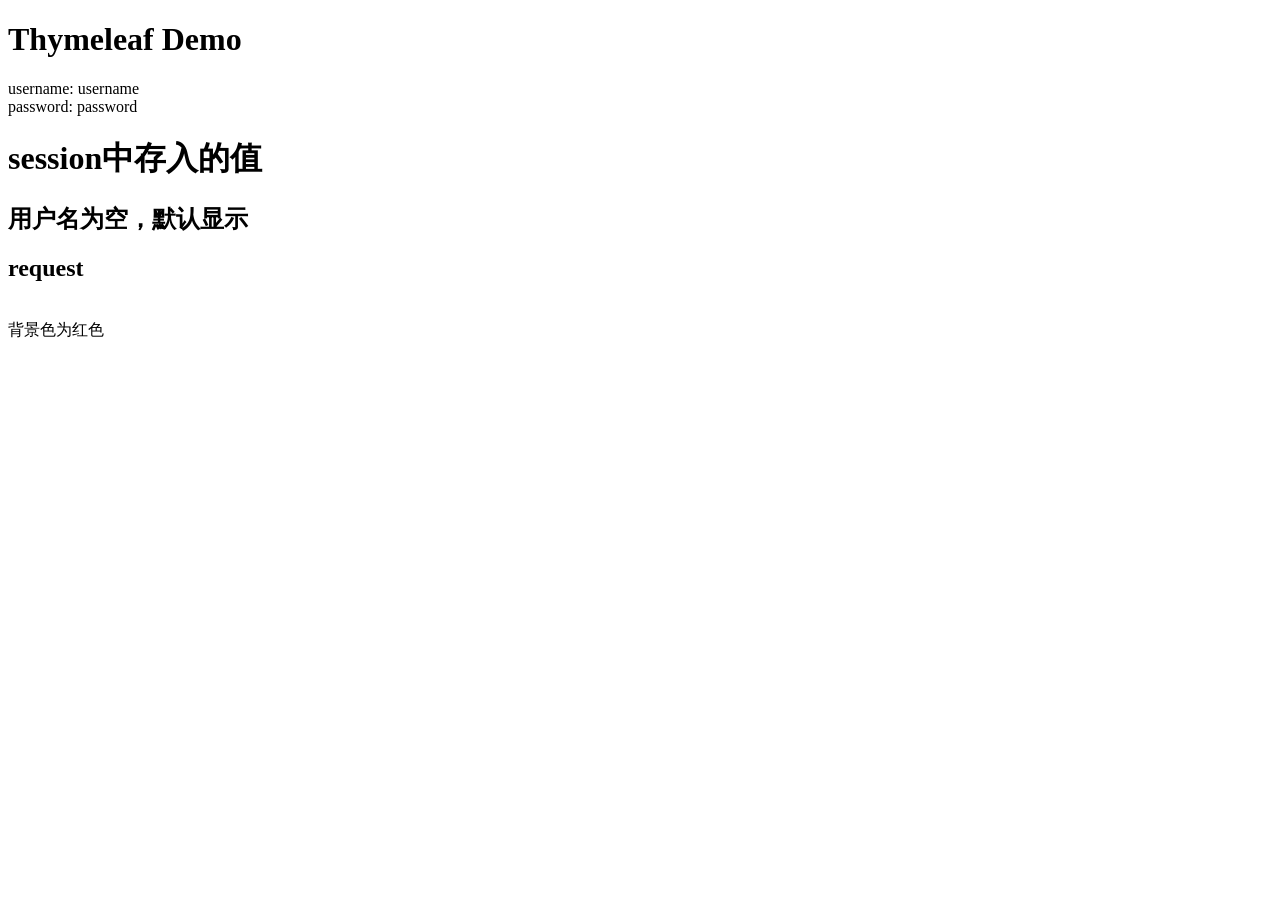
<file: demothymeleaf/src/main/resources/templates/index.html>
<!DOCTYPE html>
<html lang="en" xmlns:th="http://www.thymeleaf.org">
<head>
    <meta charset="UTF-8">
    <title>Thymeleaf</title>
    <link th:href="@{/css/style.css}" rel="stylesheet" type="text/css" />
</head>
<body>
<h1>Thymeleaf Demo</h1>
username:
<text th:text="${user.username}">username</text>
<br>
password:
<text th:text="${user.password}">password</text>

<div>
    <h1 th:text="${session.hello}"> session中存入的值</h1>
    <h2 th:text="${#request.getParameter('username')}" th:unless="${#request.getParameter('username') == null}">用户名为空，默认显示</h2>
    <h2 th:text="${#request.getParameter('password')}">request</h2>
</div>

<div>
    <img th:src="@{/img/11.jpg}">
</div>

<div class="divcss5">背景色为红色</div>

</body>
</html>
</file>
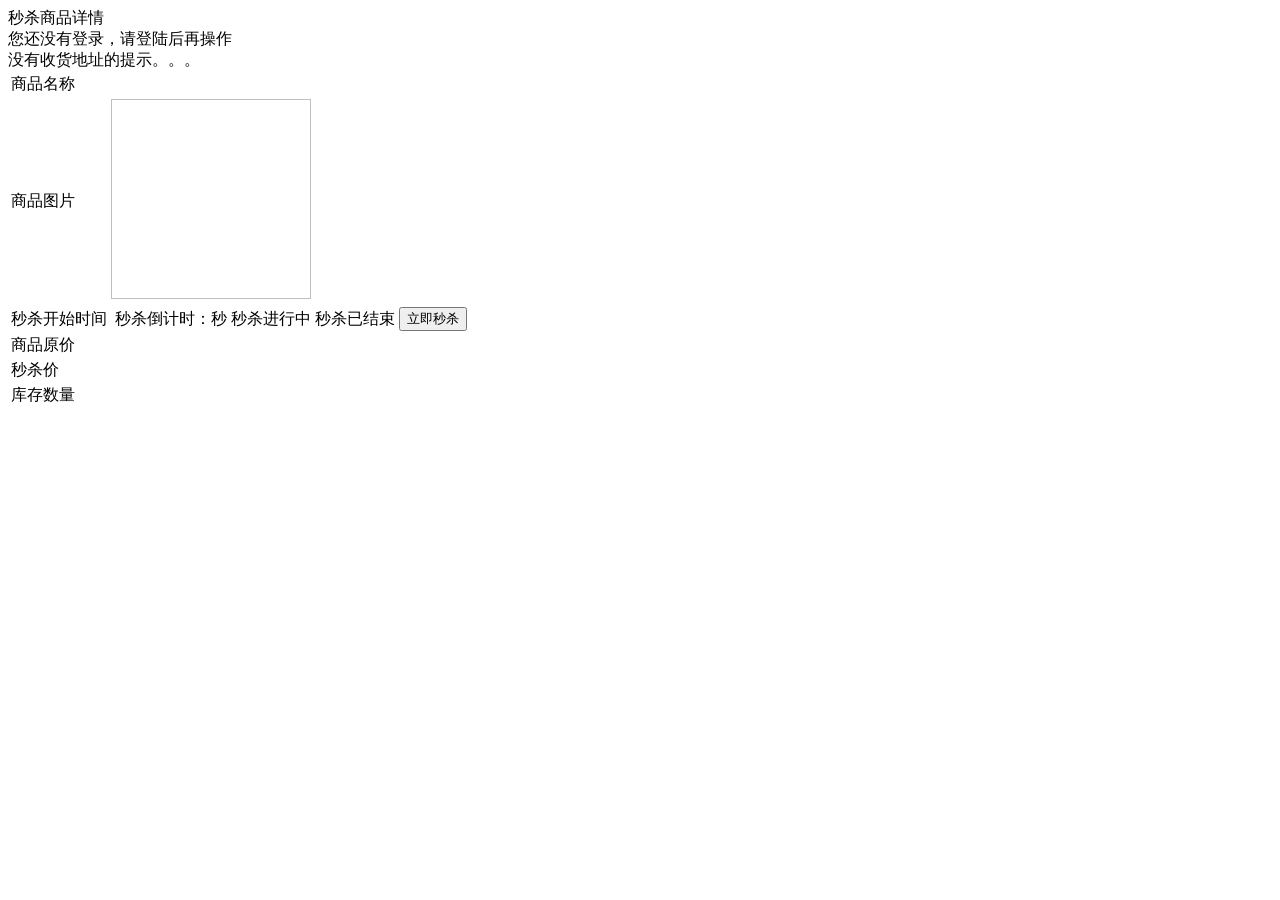
<file: sb/src/main/resources/templates/goods_detail.html>
<!DOCTYPE HTML>
<html xmlns:th="http://www.thymeleaf.org">
<head>
    <title>商品详情</title>
    <meta http-equiv="Content-Type" content="text/html; charset=UTF-8" />
    <!-- jquery -->
    <script type="text/javascript" th:src="@{/js/jquery.min.js}"></script>
    <!-- bootstrap -->
    <link rel="stylesheet" type="text/css" th:href="@{/bootstrap/css/bootstrap.min.css}" />
    <script type="text/javascript" th:src="@{/bootstrap/js/bootstrap.min.js}"></script>
    <!-- jquery-validator -->
    <script type="text/javascript" th:src="@{/jquery-validation/jquery.validate.min.js}"></script>
    <script type="text/javascript" th:src="@{/jquery-validation/localization/messages_zh.min.js}"></script>
    <!-- layer -->
    <script type="text/javascript" th:src="@{/layer/layer.js}"></script>
    <!-- md5.js -->
    <script type="text/javascript" th:src="@{/js/md5.min.js}"></script>
    <!-- common.js -->
    <script type="text/javascript" th:src="@{/js/common.js}"></script>
</head>
<body>

<div class="panel panel-default">
    <div class="panel-heading">秒杀商品详情</div>
    <div class="panel-body">
        <span th:if="${user eq null}"> 您还没有登录，请登陆后再操作<br/></span>
        <span>没有收货地址的提示。。。</span>
    </div>
    <table class="table" id="goodslist">
        <tr>
            <td>商品名称</td>
            <td colspan="3" th:text="${goods.goods_name}"></td>
        </tr>
        <tr>
            <td>商品图片</td>
            <td colspan="3"><img th:src="@{${goods.goods_img}}" width="200" height="200" /></td>
        </tr>
        <tr>
            <td>秒杀开始时间</td>
            <td th:text="${#dates.format(goods.start_date, 'yyyy-MM-dd HH:mm:ss')}"></td>
            <td id="miaoshaTip">
                <input type="hidden" id="remainSeconds" th:value="${remainSeconds}" />
                <span th:if="${miaoshaStatus eq 0}">秒杀倒计时：<span id="countDown" th:text="${remainSeconds}"></span>秒</span>
                <span th:if="${miaoshaStatus eq 1}">秒杀进行中</span>
                <span th:if="${miaoshaStatus eq 2}">秒杀已结束</span>
            </td>
            <td>
                <form id="miaoshaForm" method="post" action="/miaosha/do_miaosha">
                    <button class="btn btn-primary btn-block" type="submit" id="buyButton">立即秒杀</button>
                    <input type="hidden" name="goodsId" th:value="${goods.id}" />
                </form>
            </td>
        </tr>
        <tr>
            <td>商品原价</td>
            <td colspan="3" th:text="${goods.goods_price}"></td>
        </tr>
        <tr>
            <td>秒杀价</td>
            <td colspan="3" th:text="${goods.miaosha_price}"></td>
        </tr>
        <tr>
            <td>库存数量</td>
            <td colspan="3" th:text="${goods.stock_count}"></td>
        </tr>
    </table>
</div>
</body>
<script>
    $(function(){
        countDown();
    });

    function countDown(){
        var remainSeconds = $("#remainSeconds").val();
        var timeout;
        if(remainSeconds > 0){//秒杀还没开始，倒计时
            $("#buyButton").attr("disabled", true);
            timeout = setTimeout(function(){
                $("#countDown").text(remainSeconds - 1);
                $("#remainSeconds").val(remainSeconds - 1);
                countDown();
            },1000);
        }else if(remainSeconds == 0){//秒杀进行中
            $("#buyButton").attr("disabled", false);
            if(timeout){
                clearTimeout(timeout);
            }
            $("#miaoshaTip").html("秒杀进行中");
        }else{//秒杀已经结束
            $("#buyButton").attr("disabled", true);
            $("#miaoshaTip").html("秒杀已经结束");
        }
    }

</script>
</html>
</file>
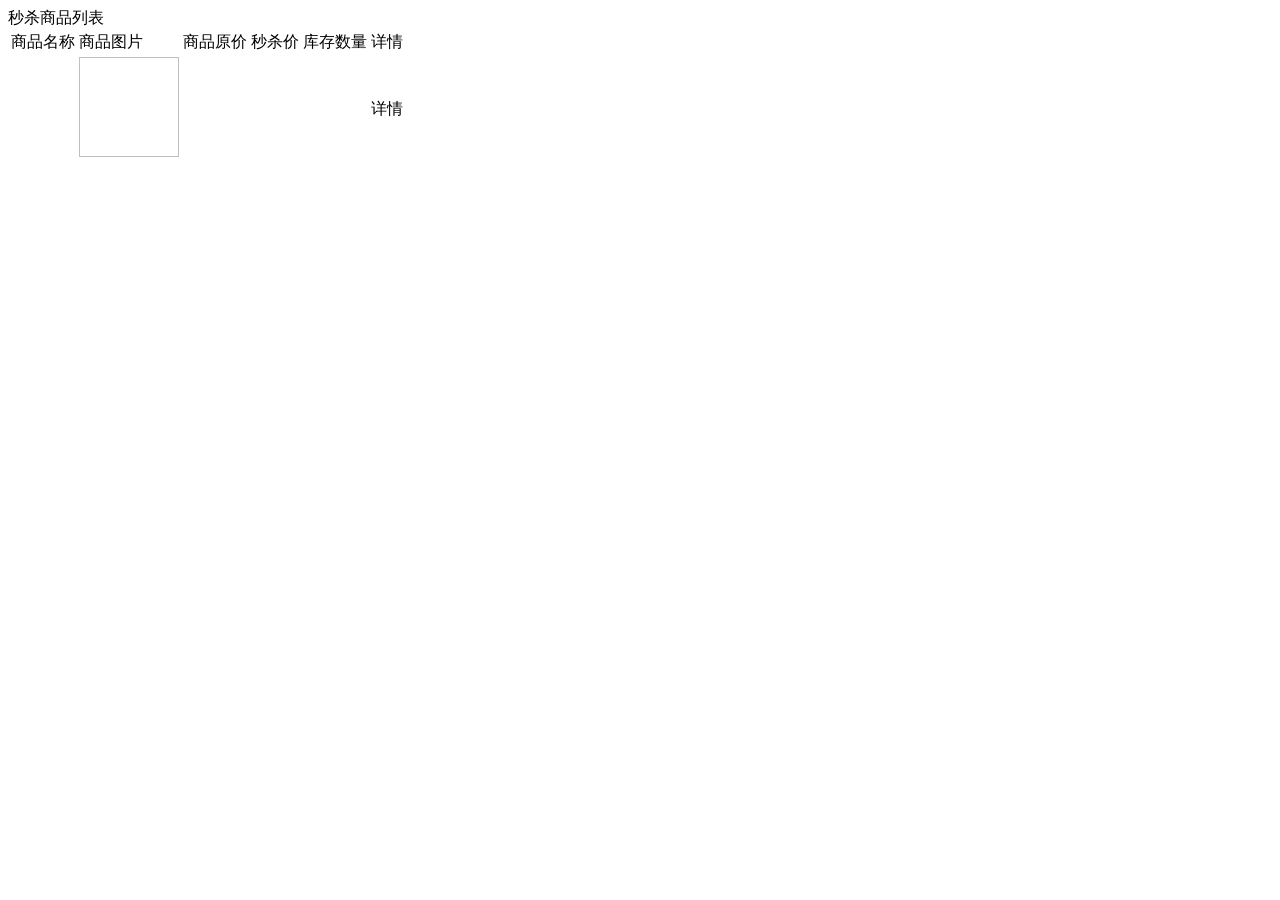
<file: sb/src/main/resources/templates/goods_list.html>
<!DOCTYPE HTML>
<html xmlns:th="http://www.thymeleaf.org">
<head>
    <title>商品列表</title>
    <meta http-equiv="Content-Type" content="text/html; charset=UTF-8" />
    <!-- jquery -->
    <script type="text/javascript" th:src="@{/js/jquery.min.js}"></script>
    <!-- bootstrap -->
    <link rel="stylesheet" type="text/css" th:href="@{/bootstrap/css/bootstrap.min.css}" />
    <script type="text/javascript" th:src="@{/bootstrap/js/bootstrap.min.js}"></script>
    <!-- jquery-validator -->
    <script type="text/javascript" th:src="@{/jquery-validation/jquery.validate.min.js}"></script>
    <script type="text/javascript" th:src="@{/jquery-validation/localization/messages_zh.min.js}"></script>
    <!-- layer -->
    <script type="text/javascript" th:src="@{/layer/layer.js}"></script>
    <!-- md5.js -->
    <script type="text/javascript" th:src="@{/js/md5.min.js}"></script>
    <!-- common.js -->
    <script type="text/javascript" th:src="@{/js/common.js}"></script>
</head>
<body>

<div class="panel panel-default">
    <div class="panel-heading">秒杀商品列表</div>
    <table class="table" id="goodslist">
        <tr><td>商品名称</td><td>商品图片</td><td>商品原价</td><td>秒杀价</td><td>库存数量</td><td>详情</td></tr>
        <tr  th:each="goods,goodsStat : ${goodsList}">
            <td th:text="${goods.goods_name}"></td>
            <td ><img th:src="@{${goods.goods_img}}" width="100" height="100" /></td>
            <td th:text="${goods.goods_price}"></td>
            <td th:text="${goods.miaosha_price}"></td>
            <td th:text="${goods.stock_count}"></td>
            <td><a th:href="'/goods/to_detail/'+${goods.id}">详情</a></td>
        </tr>
    </table>
</div>
</body>
</html>
</file>
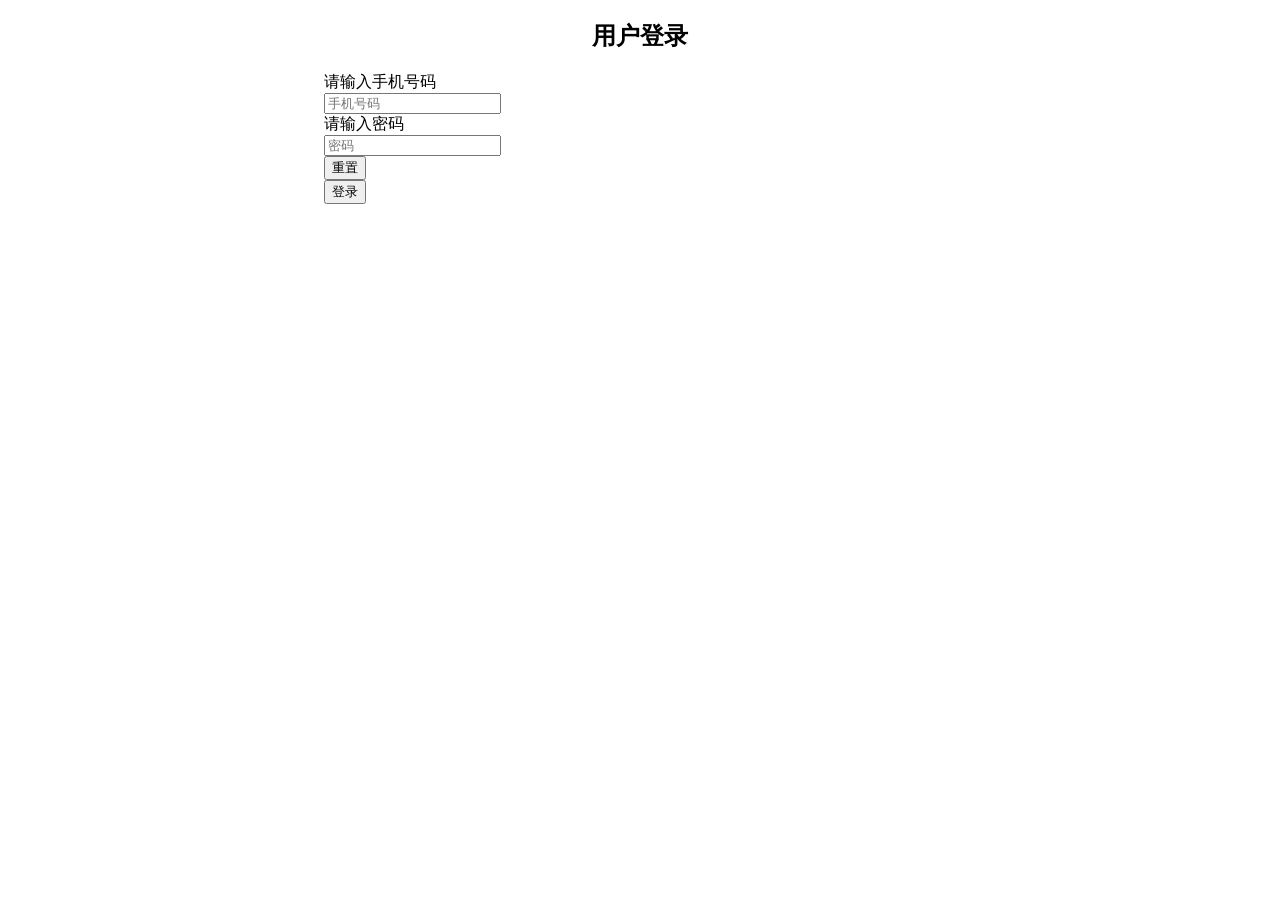
<file: sb/src/main/resources/templates/login.html>
<!DOCTYPE HTML>
<html xmlns:th="http://www.thymeleaf.org">
<head>
    <title>登录</title>
    <meta http-equiv="Content-Type" content="text/html; charset=UTF-8" />

    <!-- jquery -->
    <script type="text/javascript" th:src="@{/js/jquery.min.js}"></script>
    <!-- bootstrap -->
    <link rel="stylesheet" type="text/css" th:href="@{/bootstrap/css/bootstrap.min.css}" />
    <script type="text/javascript" th:src="@{/bootstrap/js/bootstrap.min.js}"></script>
    <!-- jquery-validator -->
    <script type="text/javascript" th:src="@{/jquery-validation/jquery.validate.min.js}"></script>
    <script type="text/javascript" th:src="@{/jquery-validation/localization/messages_zh.min.js}"></script>
    <!-- layer -->
    <script type="text/javascript" th:src="@{/layer/layer.js}"></script>
    <!-- md5.js -->
    <script type="text/javascript" th:src="@{/js/md5.min.js}"></script>
    <!-- common.js -->
    <script type="text/javascript" th:src="@{/js/common.js}"></script>

</head>
<body>

<form name="loginForm" id="loginForm" method="post"  style="width:50%; margin:0 auto">

    <h2 style="text-align:center; margin-bottom: 20px">用户登录</h2>

    <div class="form-group">
        <div class="row">
            <label class="form-label col-md-4">请输入手机号码</label>
            <div class="col-md-5">
                <input id="mobile" name = "mobile" class="form-control" type="text" placeholder="手机号码" required="true"  minlength="11" maxlength="11" />
            </div>
            <div class="col-md-1">
            </div>
        </div>
    </div>

    <div class="form-group">
        <div class="row">
            <label class="form-label col-md-4">请输入密码</label>
            <div class="col-md-5">
                <input id="password" name="password" class="form-control" type="password"  placeholder="密码" required="true" minlength="6" maxlength="16" />
            </div>
        </div>
    </div>

    <div class="row">
        <div class="col-md-5">
            <button class="btn btn-primary btn-block" type="reset" onclick="reset()">重置</button>
        </div>
        <div class="col-md-5">
            <button class="btn btn-primary btn-block" type="submit" onclick="login()">登录</button>
        </div>
    </div>

</form>
</body>
<script>
    function login(){
        $("#loginForm").validate({
            submitHandler:function(form){
                doLogin();
            }
        });
    }
    function doLogin(){
        g_showLoading();

        var inputPass = $("#password").val();
        var salt = g_passsword_salt;
        var str = ""+salt.charAt(0)+salt.charAt(2) + inputPass +salt.charAt(5) + salt.charAt(4);
        var password = md5(str);

        $.ajax({
            url: "/login/do_login",
            type: "POST",
            data:{
                mobile:$("#mobile").val(),
                password: password
            },
            success:function(data){
                layer.closeAll();
                if(data.code == 20000){
                    layer.msg("成功");
                    window.location.href="/goods/to_list";
                }else{
                    layer.msg(data.msg);
                }
            },
            error:function(){
                layer.closeAll();
            }
        });
    }
</script>
</html>
</file>
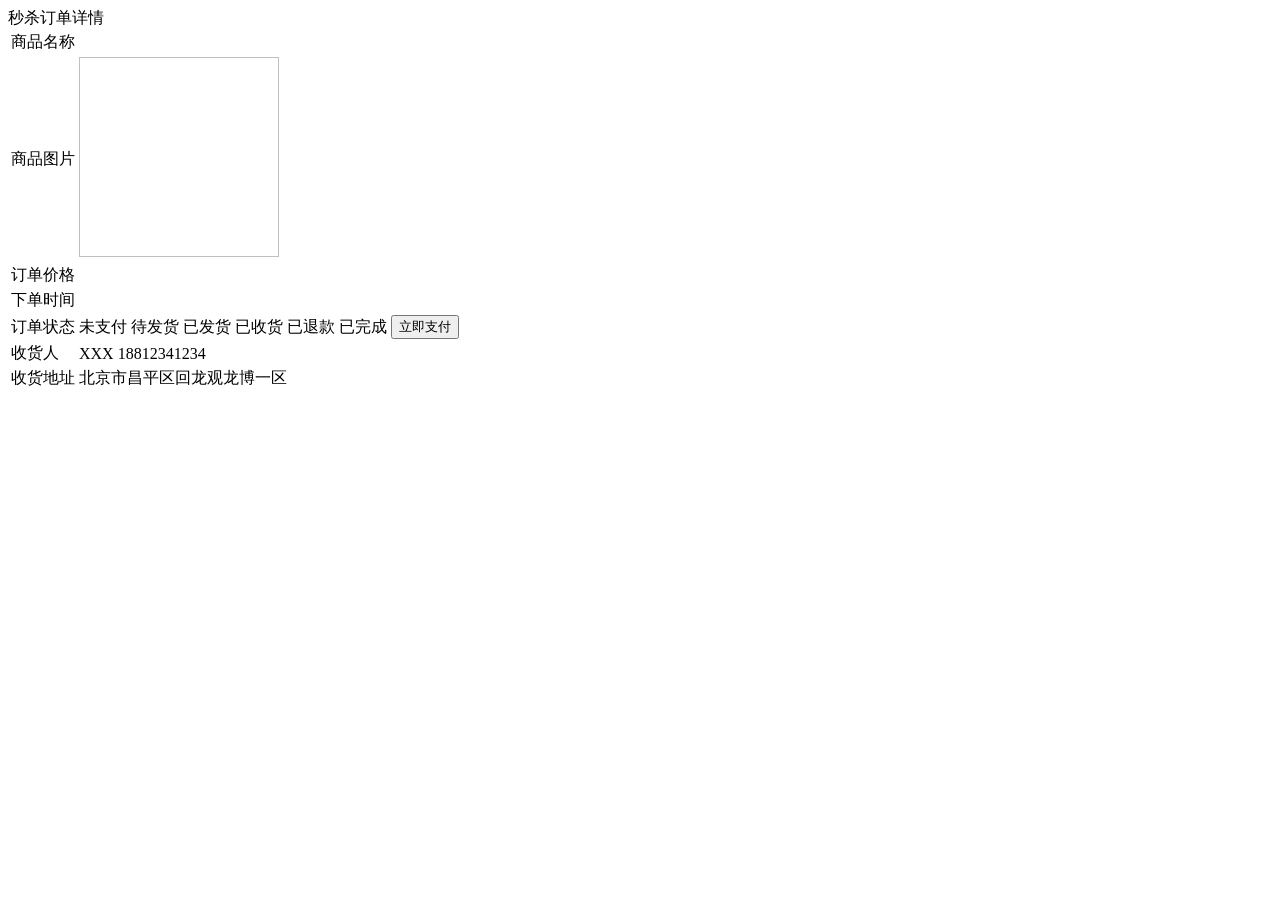
<file: sb/src/main/resources/templates/order_detail.html>
<!DOCTYPE HTML>
<html xmlns:th="http://www.thymeleaf.org">
<head>
    <title>订单详情</title>
    <meta http-equiv="Content-Type" content="text/html; charset=UTF-8" />
    <!-- jquery -->
    <script type="text/javascript" th:src="@{/js/jquery.min.js}"></script>
    <!-- bootstrap -->
    <link rel="stylesheet" type="text/css" th:href="@{/bootstrap/css/bootstrap.min.css}" />
    <script type="text/javascript" th:src="@{/bootstrap/js/bootstrap.min.js}"></script>
    <!-- jquery-validator -->
    <script type="text/javascript" th:src="@{/jquery-validation/jquery.validate.min.js}"></script>
    <script type="text/javascript" th:src="@{/jquery-validation/localization/messages_zh.min.js}"></script>
    <!-- layer -->
    <script type="text/javascript" th:src="@{/layer/layer.js}"></script>
    <!-- md5.js -->
    <script type="text/javascript" th:src="@{/js/md5.min.js}"></script>
    <!-- common.js -->
    <script type="text/javascript" th:src="@{/js/common.js}"></script>
</head>
<body>
<div class="panel panel-default">
    <div class="panel-heading">秒杀订单详情</div>
    <table class="table" id="goodslist">
        <tr>
            <td>商品名称</td>
            <td th:text="${goods.goods_name}" colspan="3"></td>
        </tr>
        <tr>
            <td>商品图片</td>
            <td colspan="2"><img th:src="@{${goods.goods_img}}" width="200" height="200" /></td>
        </tr>
        <tr>
            <td>订单价格</td>
            <td colspan="2" th:text="${orderInfo.goodsPrice}"></td>
        </tr>
        <tr>
            <td>下单时间</td>
            <td th:text="${#dates.format(orderInfo.createDate, 'yyyy-MM-dd HH:mm:ss')}" colspan="2"></td>
        </tr>
        <tr>
            <td>订单状态</td>
            <td >
                <span th:if="${orderInfo.status eq 0}">未支付</span>
                <span th:if="${orderInfo.status eq 1}">待发货</span>
                <span th:if="${orderInfo.status eq 2}">已发货</span>
                <span th:if="${orderInfo.status eq 3}">已收货</span>
                <span th:if="${orderInfo.status eq 4}">已退款</span>
                <span th:if="${orderInfo.status eq 5}">已完成</span>
            </td>
            <td>
                <button class="btn btn-primary btn-block" type="submit" id="payButton">立即支付</button>
            </td>
        </tr>
        <tr>
            <td>收货人</td>
            <td colspan="2">XXX  18812341234</td>
        </tr>
        <tr>
            <td>收货地址</td>
            <td colspan="2">北京市昌平区回龙观龙博一区</td>
        </tr>
    </table>
</div>

</body>
</html>
</file>
